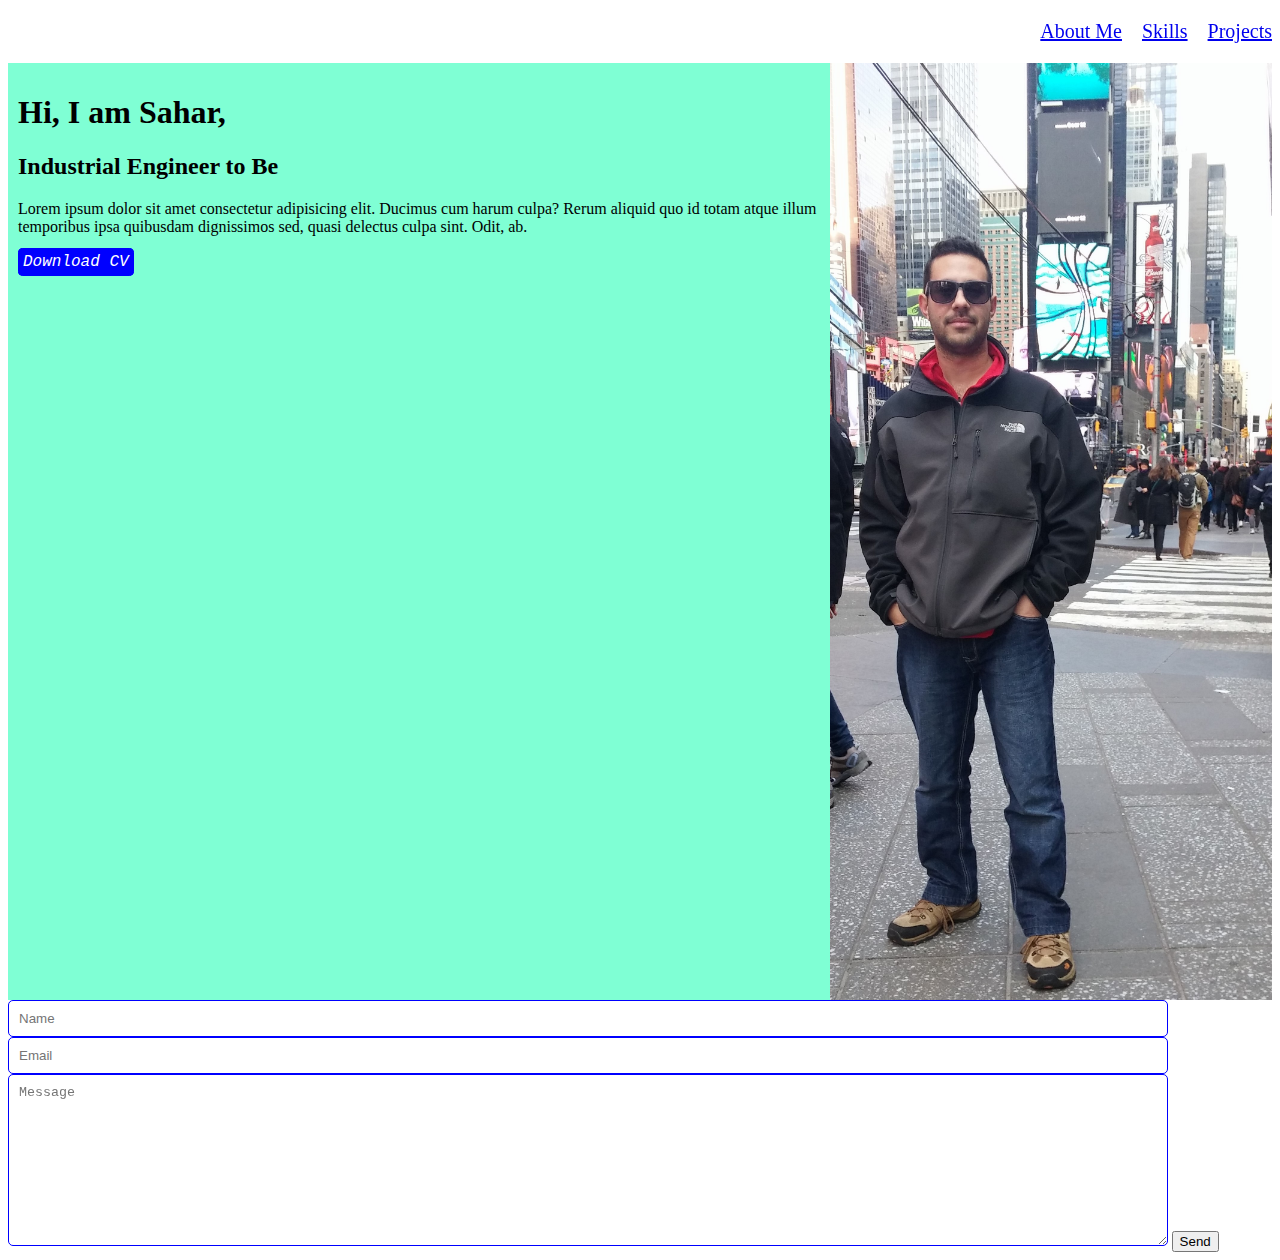
<file: Index.html>
<!DOCTYPE html>
<html lang="en">
  <head>
    <meta charset="UTF-8" />
    <meta name="viewport" content="width=device-width, initial-scale=1.0" />
    <link rel="stylesheet" href="./Style.css" />
    <title>HW2_Resume</title>
  </head>
  <body>
    <header>
      <nav id="desktop-nav">
        <ul>
          <li>
            <a href="./AboutMe.html">About Me</a>
          </li>
          <li>
            <a href="./Skills.html">Skills</a>
          </li>
          <li>
            <a href="./Projects.html">Projects</a>
          </li>
        </ul>
      </nav>
      <nav id="mobile-nav">
        <button>Menu</button>
        <div class="floating-menu">
          <div class="relative">
            <button id="close-menu">X</button>
            <ul>
              <li>
                <a href="./AboutMe.html">About Me</a>
              </li>
              <li>
                <a href="./Skills.html">Skills</a>
              </li>
              <li>
                <a href="./Projects.html">Projects</a>
              </li>
            </ul>
          </div>
        </div>
      </nav>
    </header>
    <main>
      <section class="Section">
        <div>
          <h1>Hi, I am Sahar,</h1>
          <h2>Industrial Engineer to Be</h2>
          <p>
            Lorem ipsum dolor sit amet consectetur adipisicing elit. Ducimus cum
            harum culpa? Rerum aliquid quo id totam atque illum temporibus ipsa
            quibusdam dignissimos sed, quasi delectus culpa sint. Odit, ab.
          </p>
          <a href="./CV Sahar Zipori.pdf" download id="CV">Download CV</a>
        </div>
        <img src="./Images/NewYorkPic.jpg" alt="Sahar in New York" />
    </main>
    <form action class="contact-form" id="contact-form">
      <input
        type="text"
        placeholder="Name"
        class="contact__input"
        data-sr-id="5"
        style="
          visibility: visible;
          opacity: 1;
          transform: matrix3d(1, 0, 0, 0, 0, 1, 0, 0, 0, 0, 1, 0, 0, 0, 0, 1);
          transition: opacity 2s cubic-bezier(0.5, 0, 0, 1) 0.2s,
            transform 2s cubic-bezier(0.5, 0, 0, 1) 0.2s;
        "
      />
      <input
        type="mail"
        placeholder="Email"
        class="contact__input"
        data-sr-id="6"
        style="
          visibility: visible;
          opacity: 1;
          transform: matrix3d(1, 0, 0, 0, 0, 1, 0, 0, 0, 0, 1, 0, 0, 0, 0, 1);
          transition: opacity 2s cubic-bezier(0.5, 0, 0, 1) 0.2s,
            transform 2s cubic-bezier(0.5, 0, 0, 1) 0.2s;
        "
      />
      <textarea
        name=""
        id="contact-message"
        cols="0"
        rows="10"
        placeholder="Message"
        class="contact__input"
        data-sr-id="7"
        style="
          visibility: visible;
          opacity: 1;
          transform: matrix3d(1, 0, 0, 0, 0, 1, 0, 0, 0, 0, 1, 0, 0, 0, 0, 1);
          transition: opacity 2s cubic-bezier(0.5, 0, 0, 1) 0.2s,
            transform 2s cubic-bezier(0.5, 0, 0, 1) 0.2s;
        "
      ></textarea>
      <input type="button" value="Send" class="contact__button button" />
    </form>
    <footer></footer>
    <script src="./NavBar.js"></script>
  </body>
</html>
</file>
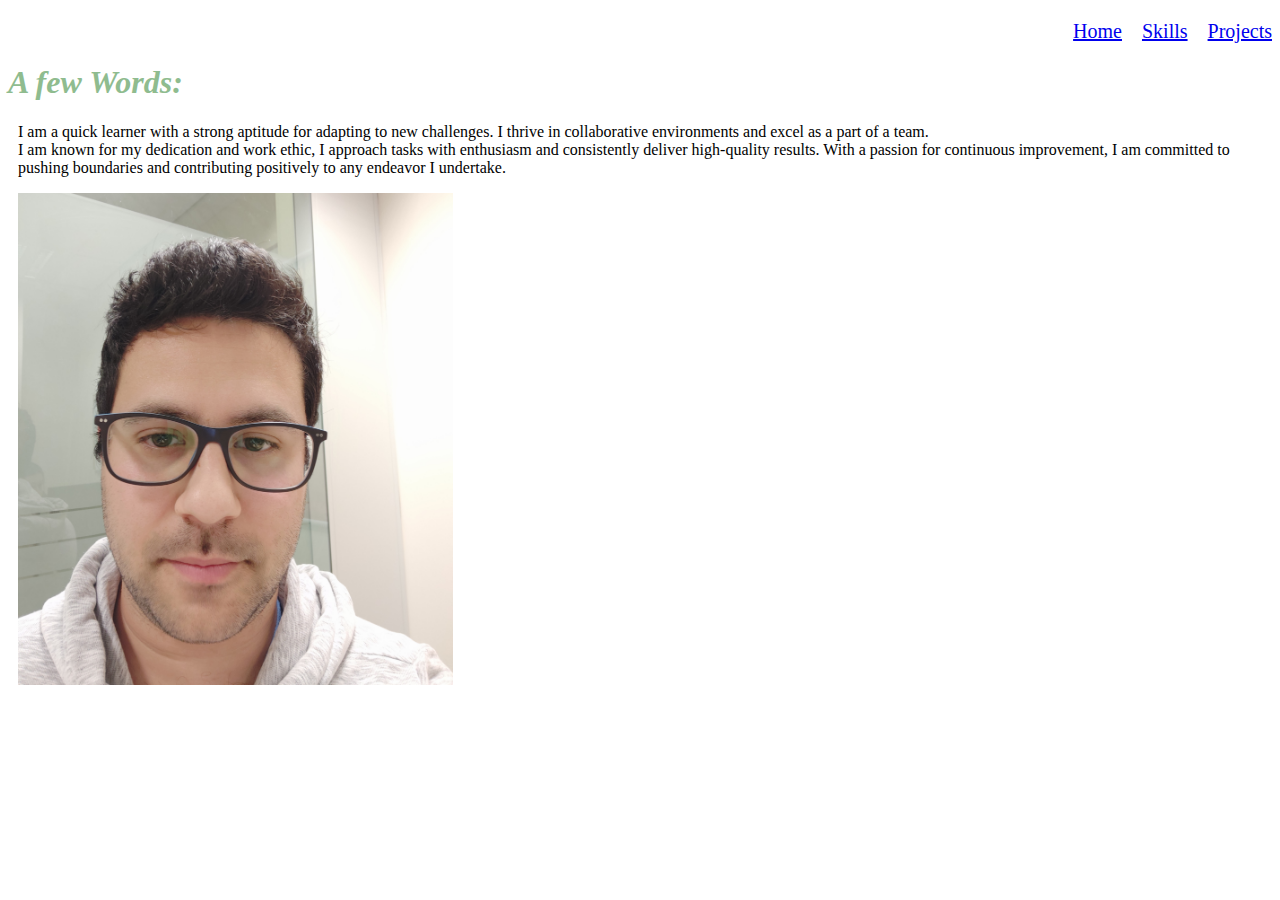
<file: AboutMe.html>
<!DOCTYPE html>
<html lang="en">
  <head>
    <meta charset="UTF-8" />
    <meta name="viewport" content="width=device-width, initial-scale=1.0" />
    <link rel="stylesheet" href="./Style.css" />
    <link rel="stylesheet" href="./AboutMeStyle.css" />
    <title>HW2_Resume</title>
  </head>
  <body>
    <header>
      <nav id="desktop-nav">
        <ul>
          <li>
            <a href="./Index.html">Home</a>
          </li>
          <li>
            <a href="./Skills.html">Skills</a>
          </li>
          <li>
            <a href="./Projects.html">Projects</a>
          </li>
        </ul>
      </nav>
      <nav id="mobile-nav">
        <button>Menu</button>
        <div class="floating-menu">
          <div class="relative">
            <button id="close-menu">X</button>
            <ul>
              <li>
                <a href="./Index.html">Home</a>
              </li>
              <li>
                <a href="./Skills.html">Skills</a>
              </li>
              <li>
                <a href="./Projects.html">Projects</a>
              </li>
            </ul>
          </div>
        </div>
      </nav>
    </header>
    <section>
      <h1 id="about-header">A few Words:</h1>
      <div>
        <p>
          I am a quick learner with a strong aptitude for adapting to new
          challenges. I thrive in collaborative environments and excel as a part
          of a team. <br />
          I am known for my dedication and work ethic, I approach tasks with
          enthusiasm and consistently deliver high-quality results. With a
          passion for continuous improvement, I am committed to pushing
          boundaries and contributing positively to any endeavor I undertake.
        </p>
        <img src="./Images/AboutPic.jpg" alt="About Sahar" />
      </div>
    </section>
    <script src="./NavBar.js"></script>
  </body>
</html>
</file>
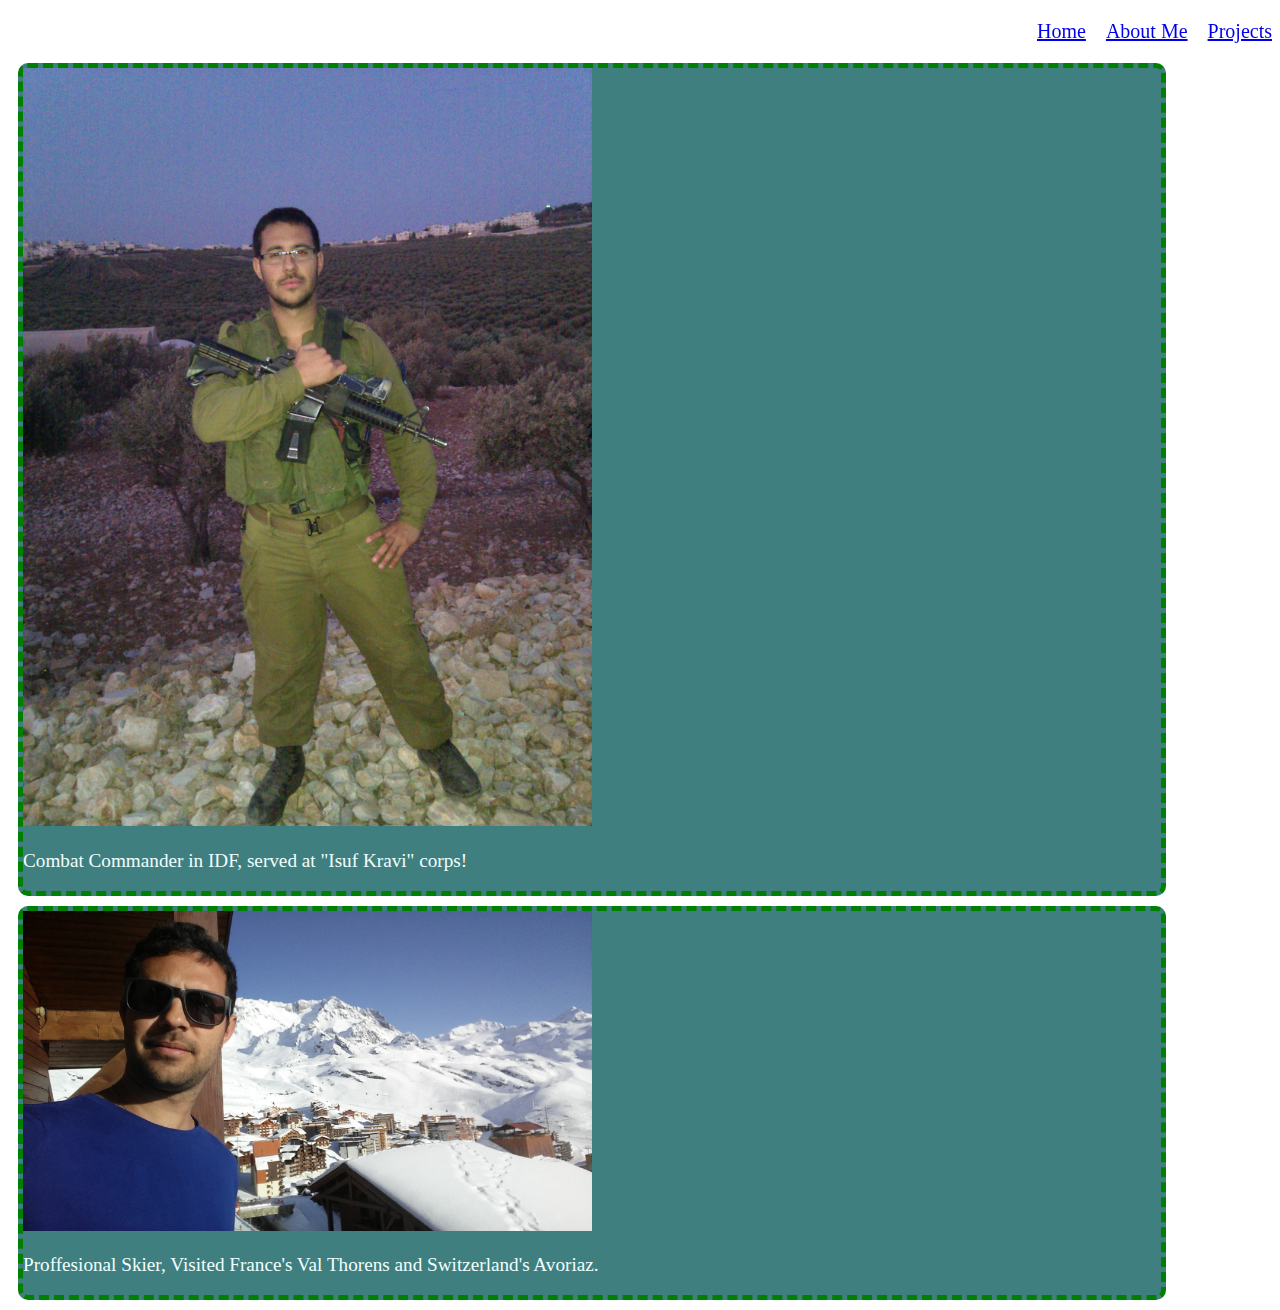
<file: Skills.html>
<!DOCTYPE html>
<html lang="en">
  <head>
    <meta charset="UTF-8" />
    <meta name="viewport" content="width=device-width, initial-scale=1.0" />
    <link rel="stylesheet" href="./Style.css" />
    <link rel="stylesheet" href="./Skills.css" />
    <title>HW2_Resume</title>
  </head>
  <body>
    <header>
      <nav id="desktop-nav">
        <ul>
          <li>
            <a href="./Index.html">Home</a>
          </li>
          <li>
            <a href="./AboutMe.html">About Me</a>
          </li>
          <li>
            <a href="./Projects.html">Projects</a>
          </li>
        </ul>
      </nav>
      <nav id="mobile-nav">
        <button>Menu</button>
        <div class="floating-menu">
          <div class="relative">
            <button id="close-menu">X</button>
            <ul>
              <li>
                <a href="./Index.html">Home</a>
              </li>
              <li>
                <a href="./AboutMe.html">About Me</a>
              </li>
              <li>
                <a href="./Projects.html">Projects</a>
              </li>
            </ul>
          </div>
        </div>
      </nav>
    </header>
    <div class="card">
      <img class="cardImg" src="./Images/ArmyPic.jpg" alt="Army Sahar" />
      <p>Combat Commander in IDF, served at "Isuf Kravi" corps!</p>
    </div>
    <div class="card">
      <img class="cardImg" src="./Images/SkiPic.jpg" alt="Ski Sahar" />
      <p>
        Proffesional Skier, Visited France's Val Thorens and Switzerland's
        Avoriaz.
      </p>
    </div>
    <script src="./NavBar.js"></script>
  </body>
</html>
</file>
<file: Style.css>
header nav ul {
  display: flex;
  list-style: none;
  justify-content: end;
  gap: 20px;
  font-size: 20px;
}

button {
  background-color: blue;
}

#mobile-nav {
  display: none;
}

@media (max-width: 700px) {
  #mobile-nav {
    display: flex;
  }
  #desktop-nav ul {
    display: none;
  }
  #mobile-nav ul {
    display: block;
    padding: 0;
  }
  .floating-menu {
    position: absolute;
    width: 80%;
    box-shadow: 0 0 4px 3px black;
    border: 1px solid black;
    top: 0;
    z-index: 1;
    background-color: aqua;
    transform: translateX(-120%);
    transition: all 1s ease-out;
  }
  .close-menu {
    position: absolute;
    left: 0;
  }
  .relative {
    position: relative;
  }
}

img {
  max-width: 35%;
}

.Section {
  display: flex;
  background-color: aquamarine;
}

@media (max-width: 360px) {
  img {
    display: none;
  }
}

.contact-form {
  display: Block;
}
.contact__input {
  width: 90%;
  padding: 10px;
  border-radius: 5px;
  border: 1.5px solid blue;
}

#CV {
  position: relative;
  text-decoration: none;
  border: 5px dotted blue;
  border-radius: 5px;
  background-color: blue;
  color: white;
  font-style: italic;
  font-family: "Courier New", Courier, monospace;
}

#CV:hover {
  background-color: blueviolet;
}

section div {
  margin: 10px;
}

header {
  position: sticky;
  top: 0;
}
</file>
<file: AboutMeStyle.css>
#about-header {
  font-style: oblique;
  color: darkseagreen;
  font-size: xx-large;
}

div {
  position: relative;
}

img {
  position: relative;
}
</file>
<file: Skills.css>
.card {
  border: 5px dashed green;
  border-radius: 10px;
  background-color: rgb(64 127 127);

  margin: 10px;
  width: 90%;
}

.cardImg {
  max-width: 50%;
}
p {
  color: azure;
  font-size: larger;
}
</file>
